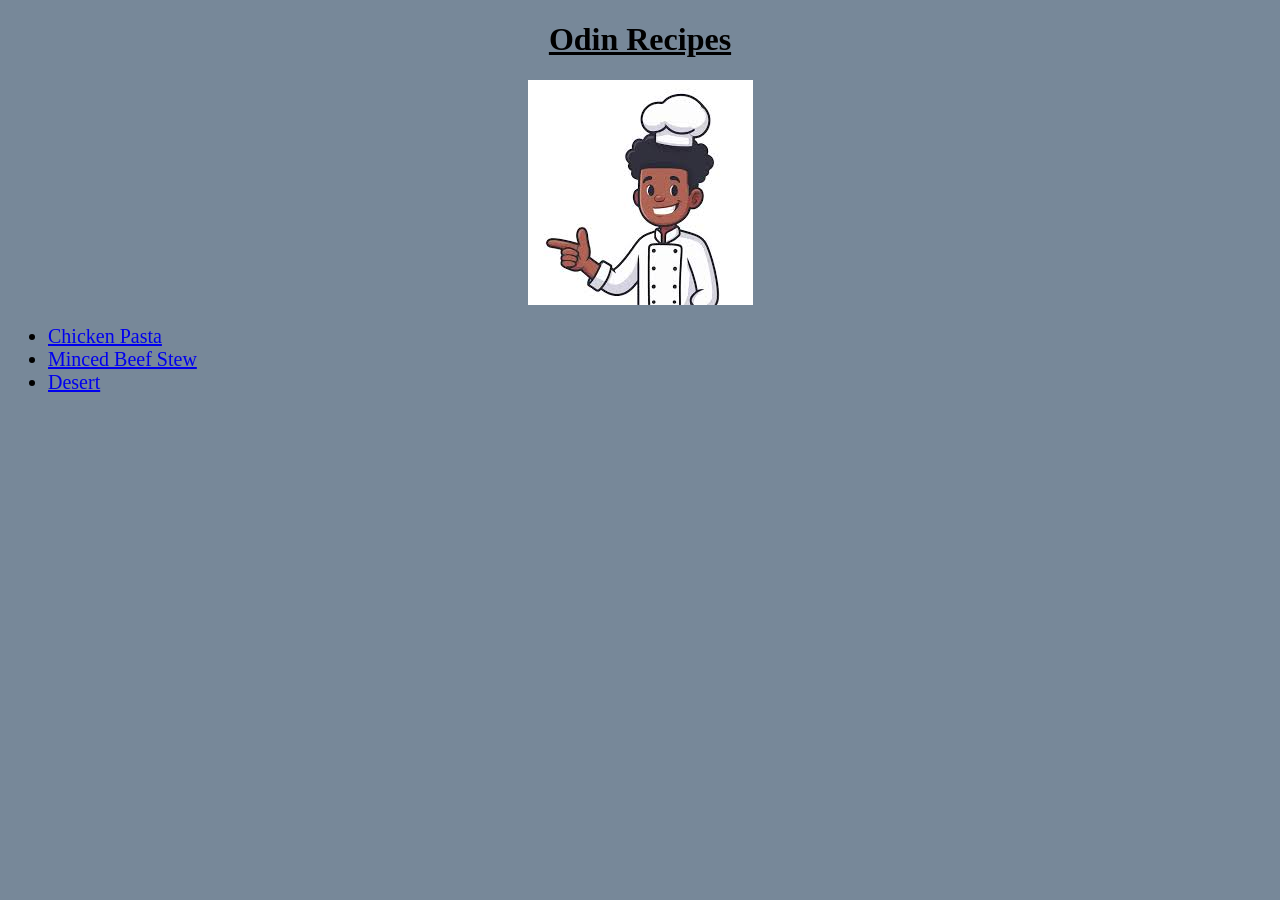
<file: index.html>
<!DOCTYPE html>

<html lang="en">

    <head>
        <meta charset="UTF-8">
        <title>My Recipe Page</title>
        <link rel="stylesheet" href="style.css">
    </head>

    <body>
    
        <h1>Odin Recipes</h1>

        <img src="./img/chef.jpeg" alt="animated image of a chef">

        <ul>
            
            <li><a href="./recipes/chickenpasta.html" target="blank" rel="noopener noreferer">Chicken Pasta</a></li>
            <li><a href="./recipes/mincedbeefstew.html" target="blank" rel="noopener noreferer">Minced Beef Stew</a></li>
            <li><a href="./recipes/desert.html" target="blank" rel="noopener norefere">Desert</a></li>

        </ul>
        
    </body>

</html>
</file>
<file: style.css>
/* came back to add some css as instructed from the css cascade lesson */

h1 {
    text-align: center;
    text-decoration: underline;

}

body {
    background-color: lightslategray;

}

img {
    display: block;
    height: auto;
    width: 50;
    margin-left: auto;
    margin-right: auto;
    
}

ul {
    font-size: 20px;

}
</file>
